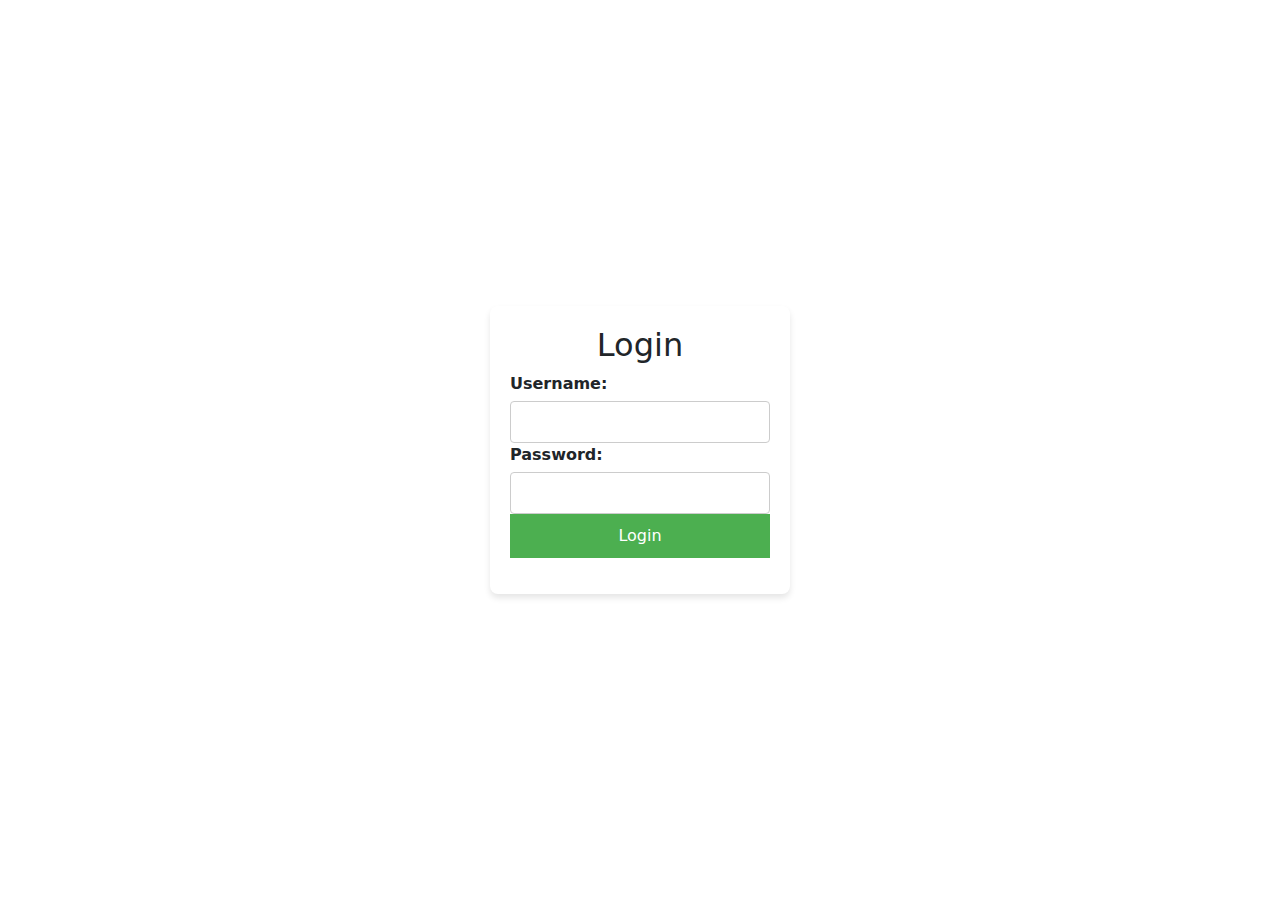
<file: index.html>
<!DOCTYPE html>
<html lang="en">
<head>
    <meta charset="UTF-8">
    <meta name="viewport" content="width=device-width, initial-scale=1.0">
    <title>Login Page</title>
    <link rel="stylesheet" href="./assets/style.css">
    <link href="https://cdn.jsdelivr.net/npm/bootstrap@5.3.3/dist/css/bootstrap.min.css" rel="stylesheet" integrity="sha384-QWTKZyjpPEjISv5WaRU9OFeRpok6YctnYmDr5pNlyT2bRjXh0JMhjY6hW+ALEwIH" crossorigin="anonymous">
    <script src="https://cdn.jsdelivr.net/npm/bootstrap@5.3.3/dist/js/bootstrap.bundle.min.js" integrity="sha384-YvpcrYf0tY3lHB60NNkmXc5s9fDVZLESaAA55NDzOxhy9GkcIdslK1eN7N6jIeHz" crossorigin="anonymous"></script>
</head>
<body>
    <div class="login-container">
        <h2>Login</h2>
        <form id="loginForm">
            <label for="username">Username:</label>
            <input type="text" id="username" name="username" required>
            <label for="password">Password:</label>
            <input type="password" id="password" name="password" required>
            <button type="submit">Login</button>
        </form>
        <p id="error" class="error-message"></p>
    </div>
    <script src="./assets/script.js"></script>
</body>
</html>
</file>
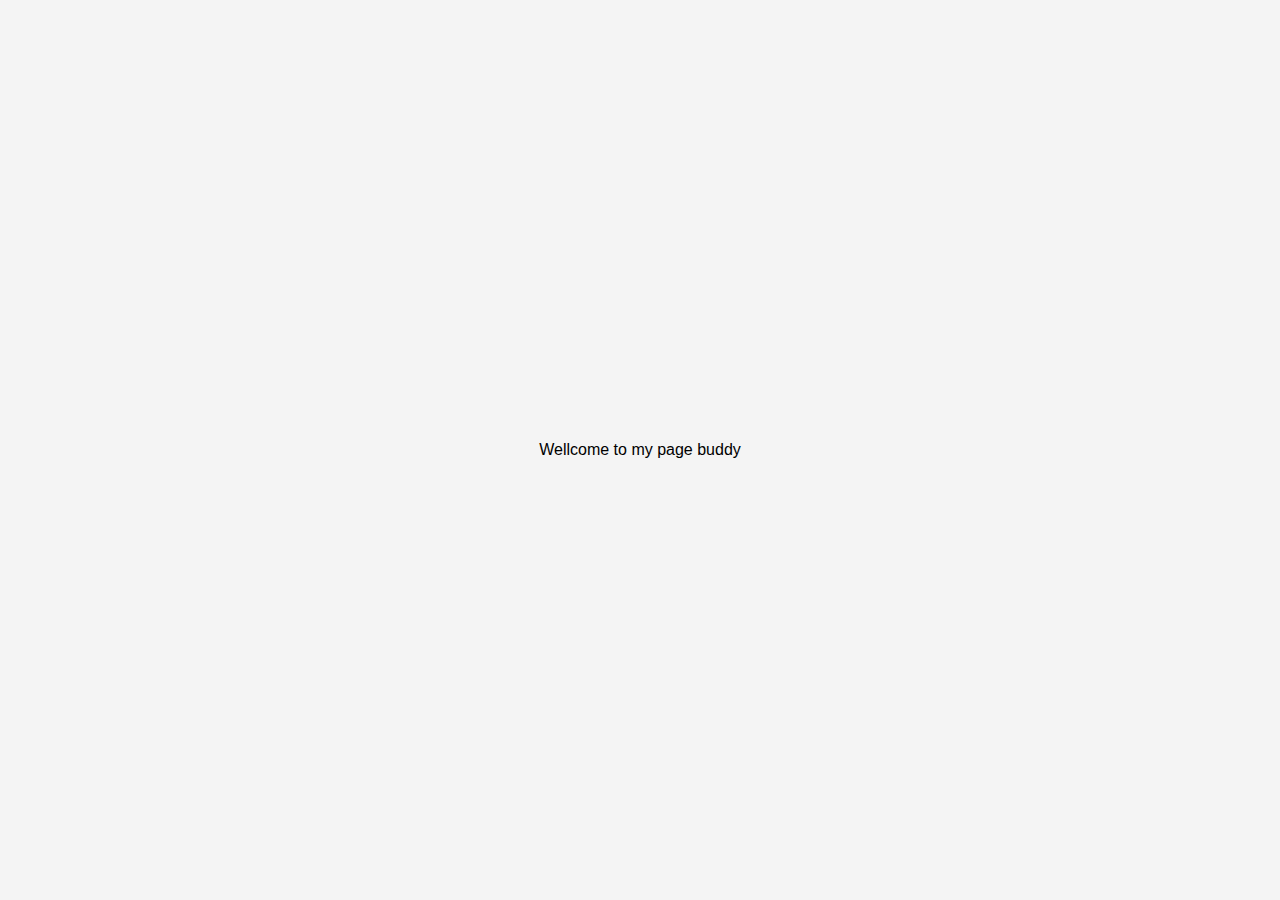
<file: main.html>
<!DOCTYPE html>
<html lang="en">
<head>
    <meta charset="UTF-8">
    <meta name="viewport" content="width=device-width, initial-scale=1.0">
    <title>Document</title>
    <link rel="stylesheet" href="./assets/style.css">
    <link href="https://cdn.jsdelivr.net/npm/bootstrap@5.0.2/dist/css/bootstrap.min.css" rel="stylesheet" integrity="sha384-EVSTQN3/azprG1Anm3QDgpJLIm9Nao0Yz1ztcQTwFspd3yD65VohhpuuCOmLASjC" crossorigin="anonymous">
    <script src="https://cdn.jsdelivr.net/npm/bootstrap@5.0.2/dist/js/bootstrap.bundle.min.js" integrity="sha384-MrcW6ZMFYlzcLA8Nl+NtUVF0sA7MsXsP1UyJoMp4YLEuNSfAP+JcXn/tWtIaxVXM" crossorigin="anonymous"></script>

</head>
<body></body>
    <p id="h1"> Wellcome to my page buddy</p>
 <script src="./assets/script.js"></script>
</body>
</html>
</file>
<file: assets/style.css>
body {
    font-family: Arial, sans-serif;
    background-color: #f4f4f4;
    display: flex;
    justify-content: center;
    align-items: center;
    height: 100vh;
    margin: 0;
}

.login-container {
    background: white;
    padding: 20px;
    border-radius: 8px;
    box-shadow: 0 4px 6px rgba(0, 0, 0, 0.1);
    width: 300px;
}

h2 {
    text-align: center;
    margin-bottom: 20px;
}

label {
    display: block;
    margin-bottom: 5px;
    font-weight: bold;
}

input {
    width: 100%;
    padding: 8px;
    margin-bottom: 15px;
    border: 1px solid #ccc;
    border-radius: 4px;
}

button {
    width: 100%;
    padding: 10px;
    background-color: #4CAF50;
    color: white;
    border: none;
    border-radius: 4px;
    cursor: pointer;
}

button:hover {
    background-color: #45a049;
}

.error-message {
    color: red;
    text-align: center;
    font-size: 14px;
}
</file>
